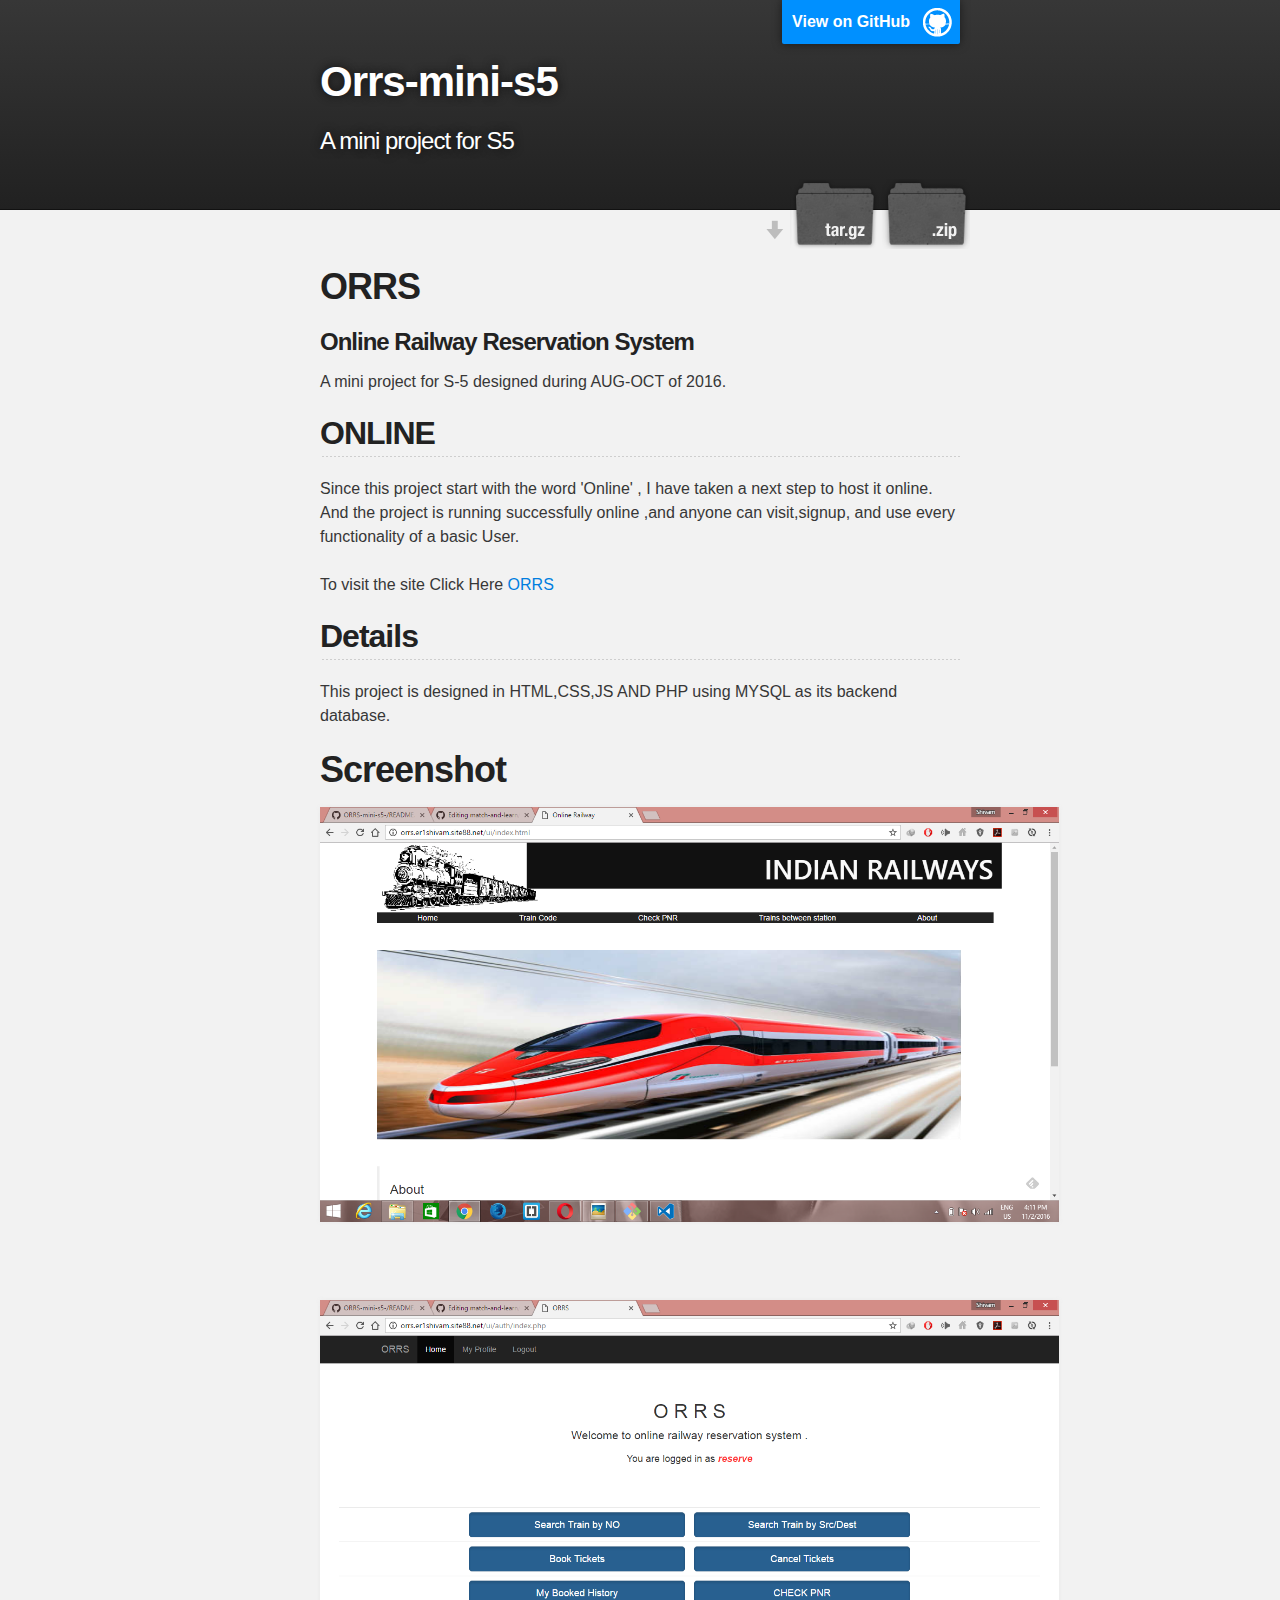
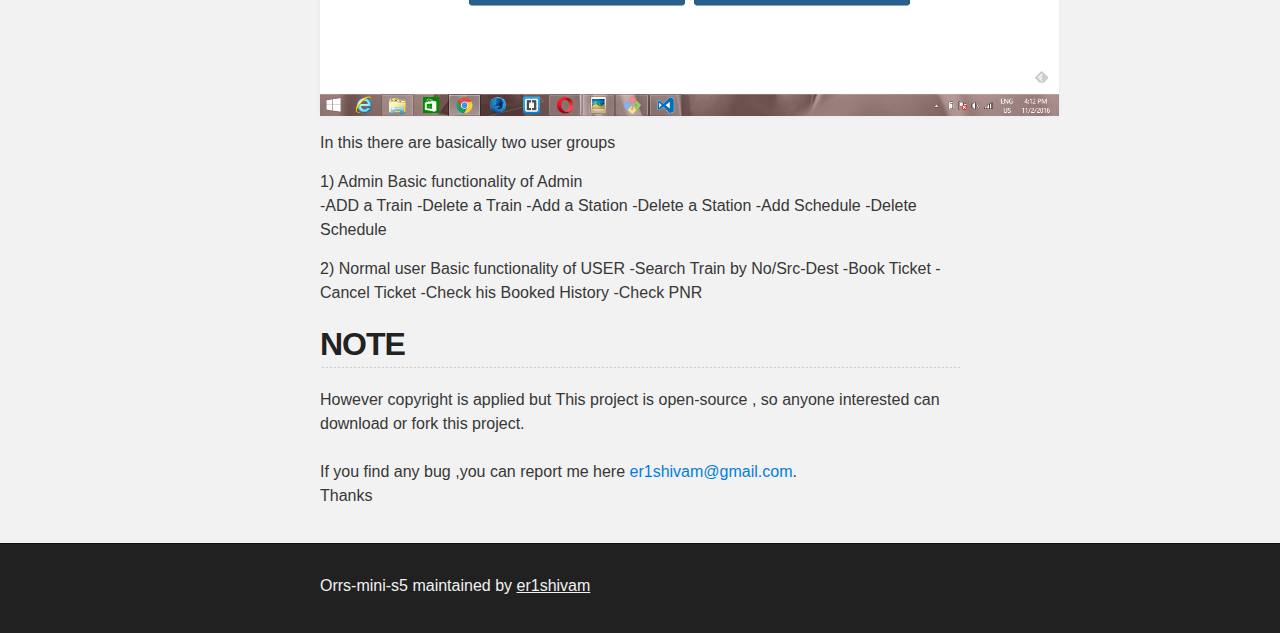
<file: index.html>
<!DOCTYPE html>
<html>

  <head>
    <meta charset='utf-8'>
    <meta http-equiv="X-UA-Compatible" content="chrome=1">
    <meta name="description" content="Orrs-mini-s5 : A mini project for S5">

    <link rel="stylesheet" type="text/css" media="screen" href="stylesheets/stylesheet.css">

    <title>Orrs-mini-s5</title>
  </head>

  <body>

    <!-- HEADER -->
    <div id="header_wrap" class="outer">
        <header class="inner">
          <a id="forkme_banner" href="https://github.com/er1shivam/ORRS-mini-s5-">View on GitHub</a>

          <h1 id="project_title">Orrs-mini-s5</h1>
          <h2 id="project_tagline">A mini project for S5</h2>

            <section id="downloads">
              <a class="zip_download_link" href="https://github.com/er1shivam/ORRS-mini-s5-/zipball/master">Download this project as a .zip file</a>
              <a class="tar_download_link" href="https://github.com/er1shivam/ORRS-mini-s5-/tarball/master">Download this project as a tar.gz file</a>
            </section>
        </header>
    </div>

    <!-- MAIN CONTENT -->
    <div id="main_content_wrap" class="outer">
      <section id="main_content" class="inner">
        <h1>
<a id="orrs" class="anchor" href="#orrs" aria-hidden="true"><span aria-hidden="true" class="octicon octicon-link"></span></a>ORRS</h1>

<h3>
<a id="online-railway-reservation-system" class="anchor" href="#online-railway-reservation-system" aria-hidden="true"><span aria-hidden="true" class="octicon octicon-link"></span></a>Online Railway Reservation System</h3>

<p><i>A mini project for S-5 designed during AUG-OCT of 2016.</i></p>

<h2>
<a id="online" class="anchor" href="#online" aria-hidden="true"><span aria-hidden="true" class="octicon octicon-link"></span></a>ONLINE</h2>

<p>Since this project start with the word 'Online' , I have taken a next step to host it online.
   And the project is running successfully online ,and anyone can visit,signup, and use every functionality
   of a basic User.<br><br>
To visit the site Click Here <a href="http://orrs.er1shivam.site88.net/ui/index.html">ORRS</a></p>

<h2>
<a id="details" class="anchor" href="#details" aria-hidden="true"><span aria-hidden="true" class="octicon octicon-link"></span></a>Details</h2>

<p>This project is designed in HTML,CSS,JS AND PHP using MYSQL as its backend database.</p>

<h1>
<a id="screenshot" class="anchor" href="#screenshot" aria-hidden="true"><span aria-hidden="true" class="octicon octicon-link"></span></a>Screenshot</h1>

<p align="center">
  <img width="1100px" src="images/index.png" alt="Screenshot">
</p>

<p><br>
<br></p>

<p align="center">
  <img width="1100px" src="images/main.png" alt="Screenshot">
</p>

<p>In this there are basically two user groups</p>

<p><b>1) Admin </b>
      <b> Basic functionality of Admin </b><br>
<i>   -ADD a Train
      -Delete a Train
      -Add a Station
      -Delete a Station
      -Add Schedule
      -Delete Schedule
</i></p>

<p><b>2) Normal user </b><i>
       <b>Basic functionality of USER</b>
       -Search Train by No/Src-Dest
       -Book Ticket
       -Cancel Ticket
       -Check his Booked History
       -Check PNR</i></p>

<h2>
<a id="note" class="anchor" href="#note" aria-hidden="true"><span aria-hidden="true" class="octicon octicon-link"></span></a>NOTE</h2>

<p>However copyright is applied but This project is open-source , so anyone interested can download or fork this project.<br>
<br>
If you find any bug ,you can report me here <b><a href="mailto:er1shivam@gmail.com">er1shivam@gmail.com</a>.</b>
<br>
Thanks</p>
      </section>
    </div>

    <!-- FOOTER  -->
    <div id="footer_wrap" class="outer">
      <footer class="inner">
        <p class="copyright">Orrs-mini-s5 maintained by <a href="https://github.com/er1shivam">er1shivam</a></p>
        
      </footer>
    </div>

    

  </body>
</html>
</file>
<file: stylesheets/stylesheet.css>
/*******************************************************************************
Slate Theme for GitHub Pages
by Jason Costello, @jsncostello
*******************************************************************************/

@import url(github-light.css);

/*******************************************************************************
MeyerWeb Reset
*******************************************************************************/

html, body, div, span, applet, object, iframe,
h1, h2, h3, h4, h5, h6, p, blockquote, pre,
a, abbr, acronym, address, big, cite, code,
del, dfn, em, img, ins, kbd, q, s, samp,
small, strike, strong, sub, sup, tt, var,
b, u, i, center,
dl, dt, dd, ol, ul, li,
fieldset, form, label, legend,
table, caption, tbody, tfoot, thead, tr, th, td,
article, aside, canvas, details, embed,
figure, figcaption, footer, header, hgroup,
menu, nav, output, ruby, section, summary,
time, mark, audio, video {
  margin: 0;
  padding: 0;
  border: 0;
  font: inherit;
  vertical-align: baseline;
}

/* HTML5 display-role reset for older browsers */
article, aside, details, figcaption, figure,
footer, header, hgroup, menu, nav, section {
  display: block;
}

ol, ul {
  list-style: none;
}

table {
  border-collapse: collapse;
  border-spacing: 0;
}

/*******************************************************************************
Theme Styles
*******************************************************************************/

body {
  box-sizing: border-box;
  color:#373737;
  background: #212121;
  font-size: 16px;
  font-family: 'Myriad Pro', Calibri, Helvetica, Arial, sans-serif;
  line-height: 1.5;
  -webkit-font-smoothing: antialiased;
}

h1, h2, h3, h4, h5, h6 {
  margin: 10px 0;
  font-weight: 700;
  color:#222222;
  font-family: 'Lucida Grande', 'Calibri', Helvetica, Arial, sans-serif;
  letter-spacing: -1px;
}

h1 {
  font-size: 36px;
  font-weight: 700;
}

h2 {
  padding-bottom: 10px;
  font-size: 32px;
  background: url('../images/bg_hr.png') repeat-x bottom;
}

h3 {
  font-size: 24px;
}

h4 {
  font-size: 21px;
}

h5 {
  font-size: 18px;
}

h6 {
  font-size: 16px;
}

p {
  margin: 10px 0 15px 0;
}

footer p {
  color: #f2f2f2;
}

a {
  text-decoration: none;
  color: #007edf;
  text-shadow: none;

  transition: color 0.5s ease;
  transition: text-shadow 0.5s ease;
  -webkit-transition: color 0.5s ease;
  -webkit-transition: text-shadow 0.5s ease;
  -moz-transition: color 0.5s ease;
  -moz-transition: text-shadow 0.5s ease;
  -o-transition: color 0.5s ease;
  -o-transition: text-shadow 0.5s ease;
  -ms-transition: color 0.5s ease;
  -ms-transition: text-shadow 0.5s ease;
}

a:hover, a:focus {text-decoration: underline;}

footer a {
  color: #F2F2F2;
  text-decoration: underline;
}

em {
  font-style: italic;
}

strong {
  font-weight: bold;
}

img {
  position: relative;
  margin: 0 auto;
  max-width: 739px;
  padding: 5px;
  margin: 10px 0 10px 0;
  border: 1px solid #ebebeb;

  box-shadow: 0 0 5px #ebebeb;
  -webkit-box-shadow: 0 0 5px #ebebeb;
  -moz-box-shadow: 0 0 5px #ebebeb;
  -o-box-shadow: 0 0 5px #ebebeb;
  -ms-box-shadow: 0 0 5px #ebebeb;
}

p img {
  display: inline;
  margin: 0;
  padding: 0;
  vertical-align: middle;
  text-align: center;
  border: none;
}

pre, code {
  width: 100%;
  color: #222;
  background-color: #fff;

  font-family: Monaco, "Bitstream Vera Sans Mono", "Lucida Console", Terminal, monospace;
  font-size: 14px;

  border-radius: 2px;
  -moz-border-radius: 2px;
  -webkit-border-radius: 2px;
}

pre {
  width: 100%;
  padding: 10px;
  box-shadow: 0 0 10px rgba(0,0,0,.1);
  overflow: auto;
}

code {
  padding: 3px;
  margin: 0 3px;
  box-shadow: 0 0 10px rgba(0,0,0,.1);
}

pre code {
  display: block;
  box-shadow: none;
}

blockquote {
  color: #666;
  margin-bottom: 20px;
  padding: 0 0 0 20px;
  border-left: 3px solid #bbb;
}


ul, ol, dl {
  margin-bottom: 15px
}

ul {
  list-style-position: inside;
  list-style: disc;
  padding-left: 20px;
}

ol {
  list-style-position: inside;
  list-style: decimal;
  padding-left: 20px;
}

dl dt {
  font-weight: bold;
}

dl dd {
  padding-left: 20px;
  font-style: italic;
}

dl p {
  padding-left: 20px;
  font-style: italic;
}

hr {
  height: 1px;
  margin-bottom: 5px;
  border: none;
  background: url('../images/bg_hr.png') repeat-x center;
}

table {
  border: 1px solid #373737;
  margin-bottom: 20px;
  text-align: left;
 }

th {
  font-family: 'Lucida Grande', 'Helvetica Neue', Helvetica, Arial, sans-serif;
  padding: 10px;
  background: #373737;
  color: #fff;
 }

td {
  padding: 10px;
  border: 1px solid #373737;
 }

form {
  background: #f2f2f2;
  padding: 20px;
}

/*******************************************************************************
Full-Width Styles
*******************************************************************************/

.outer {
  width: 100%;
}

.inner {
  position: relative;
  max-width: 640px;
  padding: 20px 10px;
  margin: 0 auto;
}

#forkme_banner {
  display: block;
  position: absolute;
  top:0;
  right: 10px;
  z-index: 10;
  padding: 10px 50px 10px 10px;
  color: #fff;
  background: url('../images/blacktocat.png') #0090ff no-repeat 95% 50%;
  font-weight: 700;
  box-shadow: 0 0 10px rgba(0,0,0,.5);
  border-bottom-left-radius: 2px;
  border-bottom-right-radius: 2px;
}

#header_wrap {
  background: #212121;
  background: -moz-linear-gradient(top, #373737, #212121);
  background: -webkit-linear-gradient(top, #373737, #212121);
  background: -ms-linear-gradient(top, #373737, #212121);
  background: -o-linear-gradient(top, #373737, #212121);
  background: linear-gradient(top, #373737, #212121);
}

#header_wrap .inner {
  padding: 50px 10px 30px 10px;
}

#project_title {
  margin: 0;
  color: #fff;
  font-size: 42px;
  font-weight: 700;
  text-shadow: #111 0px 0px 10px;
}

#project_tagline {
  color: #fff;
  font-size: 24px;
  font-weight: 300;
  background: none;
  text-shadow: #111 0px 0px 10px;
}

#downloads {
  position: absolute;
  width: 210px;
  z-index: 10;
  bottom: -40px;
  right: 0;
  height: 70px;
  background: url('../images/icon_download.png') no-repeat 0% 90%;
}

.zip_download_link {
  display: block;
  float: right;
  width: 90px;
  height:70px;
  text-indent: -5000px;
  overflow: hidden;
  background: url(../images/sprite_download.png) no-repeat bottom left;
}

.tar_download_link {
  display: block;
  float: right;
  width: 90px;
  height:70px;
  text-indent: -5000px;
  overflow: hidden;
  background: url(../images/sprite_download.png) no-repeat bottom right;
  margin-left: 10px;
}

.zip_download_link:hover {
  background: url(../images/sprite_download.png) no-repeat top left;
}

.tar_download_link:hover {
  background: url(../images/sprite_download.png) no-repeat top right;
}

#main_content_wrap {
  background: #f2f2f2;
  border-top: 1px solid #111;
  border-bottom: 1px solid #111;
}

#main_content {
  padding-top: 40px;
}

#footer_wrap {
  background: #212121;
}



/*******************************************************************************
Small Device Styles
*******************************************************************************/

@media screen and (max-width: 480px) {
  body {
    font-size:14px;
  }

  #downloads {
    display: none;
  }

  .inner {
    min-width: 320px;
    max-width: 480px;
  }

  #project_title {
  font-size: 32px;
  }

  h1 {
    font-size: 28px;
  }

  h2 {
    font-size: 24px;
  }

  h3 {
    font-size: 21px;
  }

  h4 {
    font-size: 18px;
  }

  h5 {
    font-size: 14px;
  }

  h6 {
    font-size: 12px;
  }

  code, pre {
    min-width: 320px;
    max-width: 480px;
    font-size: 11px;
  }

}
</file>
